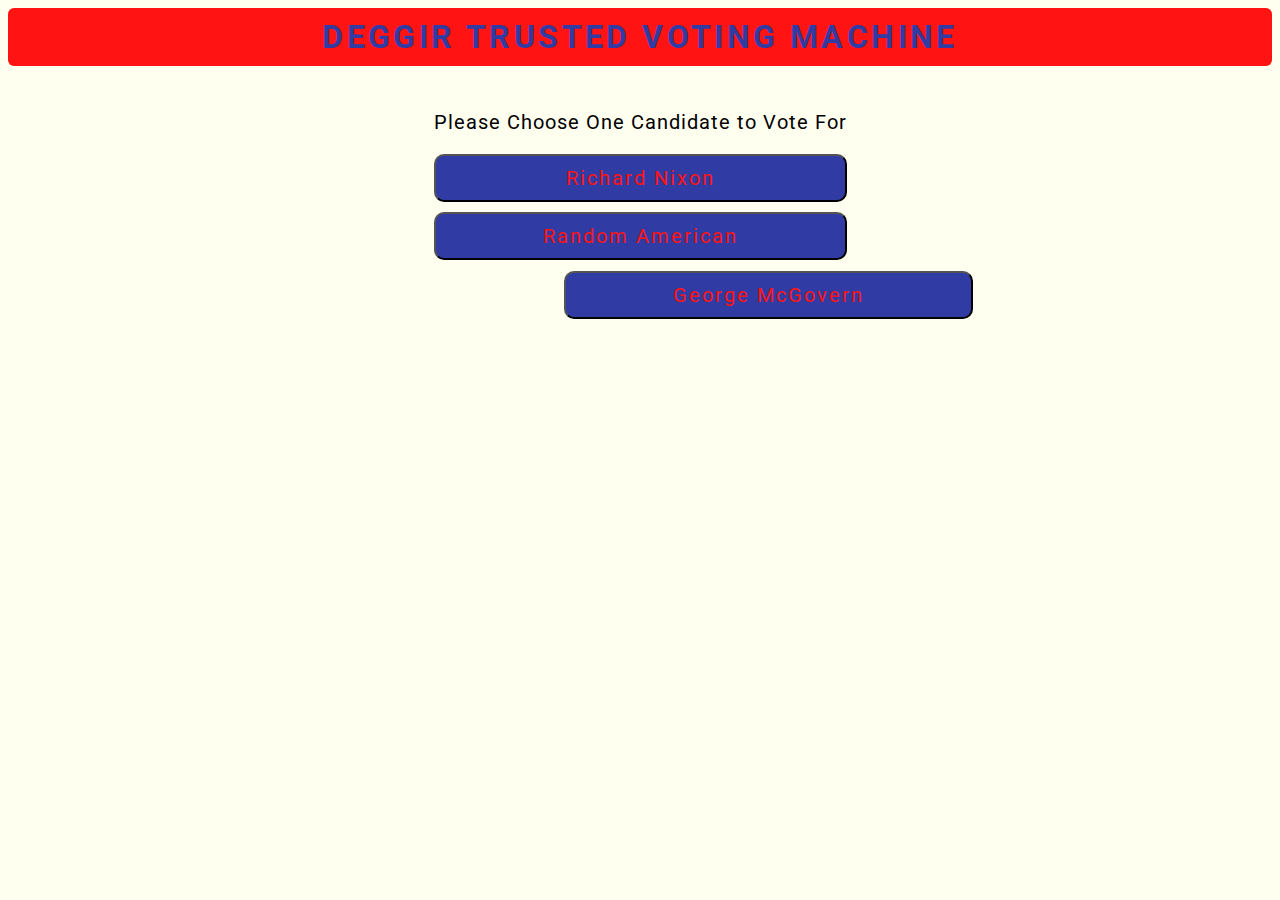
<file: index.html>
<!DOCTYPE html>
<html lang="en">
<head>
    <meta charset="UTF-8">
    <meta name="author" content="Danny Chavez">
    <meta name="description" content="">
    <meta name="viewport" content="width=device-width, initial-scale=1.0">

    <meta property="og:image" content="">
    <meta property="og:description" content="">
    <meta property="og:title" content="">

    <link rel="stylesheet" href="style.css">
    <link rel="shortcut icon" href="media/voteBadge.png" type="image/x-icon">
    <link rel="preconnect" href="https://fonts.gstatic.com">
    <link href="https://fonts.googleapis.com/css2?family=Roboto&display=swap" rel="stylesheet">

    <title>Voting Machine</title>

</head>
<body id="main">
    <h1>DEGGIR TRUSTED VOTING MACHINE</h1>
    
    <div class="chooseCandidate" id="vote">
        <p>Please Choose One Candidate to Vote For</p>
        <button type="button" id="nixonButton" onclick="window.location.href='nixon.html';">Richard Nixon</button>
        <button type="button" id="randomButton" onclick="window.location.href='random.html';">Random American</button>
        <button type="button" id="georgeButton">George McGovern</button>
    </div>

    <p id="here"></p>


<script src="script.js"></script>
</body>

</html>
</file>
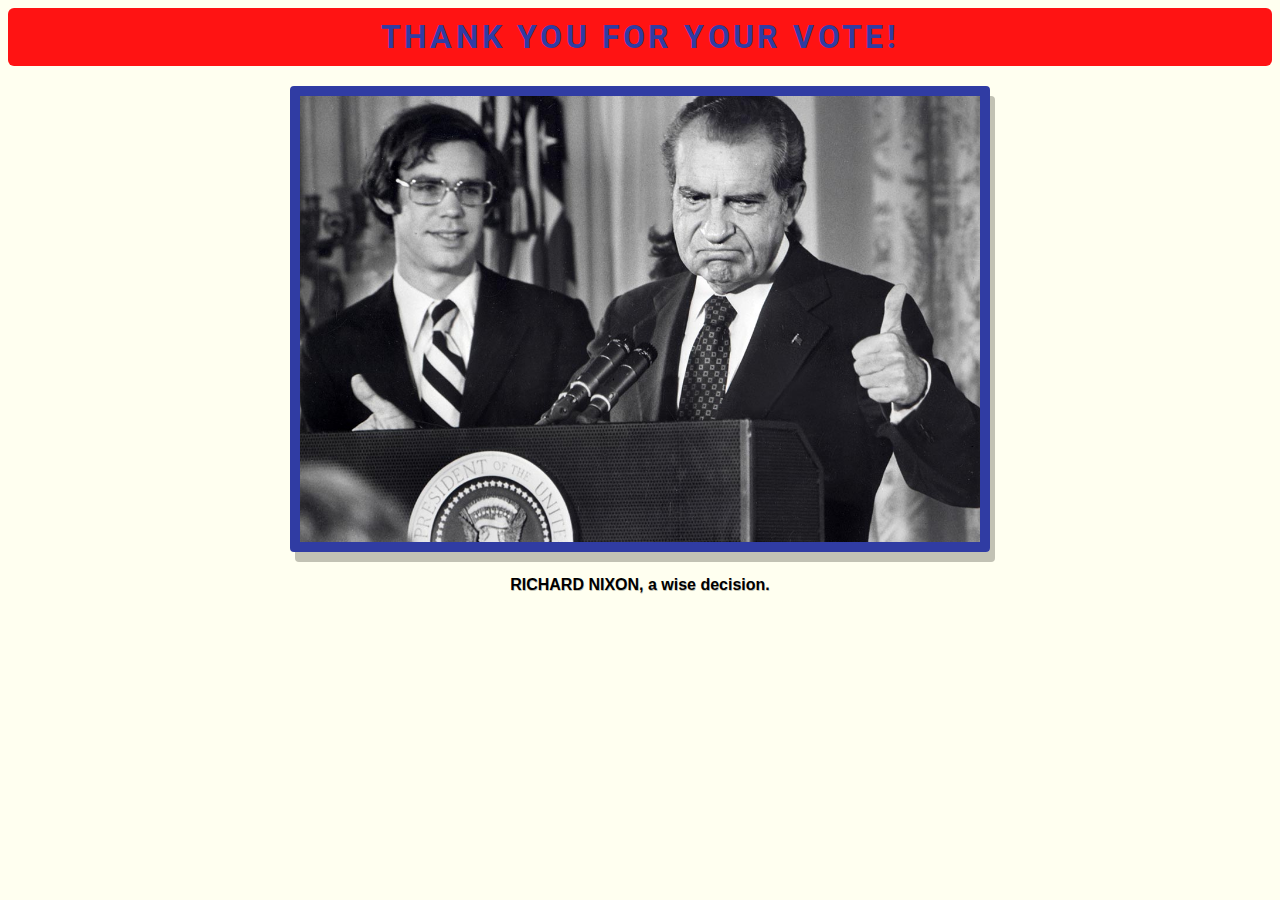
<file: nixon.html>
<!DOCTYPE html>
<html lang="en">
<head>
    <meta charset="UTF-8">
    <meta name="author" content="Danny Chavez">
    <meta name="description" content="">
    <meta name="viewport" content="width=device-width, initial-scale=1.0">

    <meta property="og:image" content="">
    <meta property="og:description" content="">
    <meta property="og:title" content="">

    <link rel="stylesheet" href="nixon.css">
    <link rel="shortcut icon" href="media/voteBadge.png" type="image/x-icon">
    <link rel="preconnect" href="https://fonts.gstatic.com">
    <link href="https://fonts.googleapis.com/css2?family=Roboto&display=swap" rel="stylesheet">

    <title>Voting Machine - Thank You</title>

</head>
<body>
    <h1>
        THANK YOU FOR YOUR VOTE!
    </h1>
        <img id="nixonPicture" src="media/nixonPicture.jpg" alt="Picture Of Nixon Giving A Thumbs Up" class="center">
    <div class="thankYou" id="thankYou">
        <b>RICHARD NIXON, a wise decision.</b>
    </div>

<script src="nixon.js"></script>
</body>

</html>
</file>
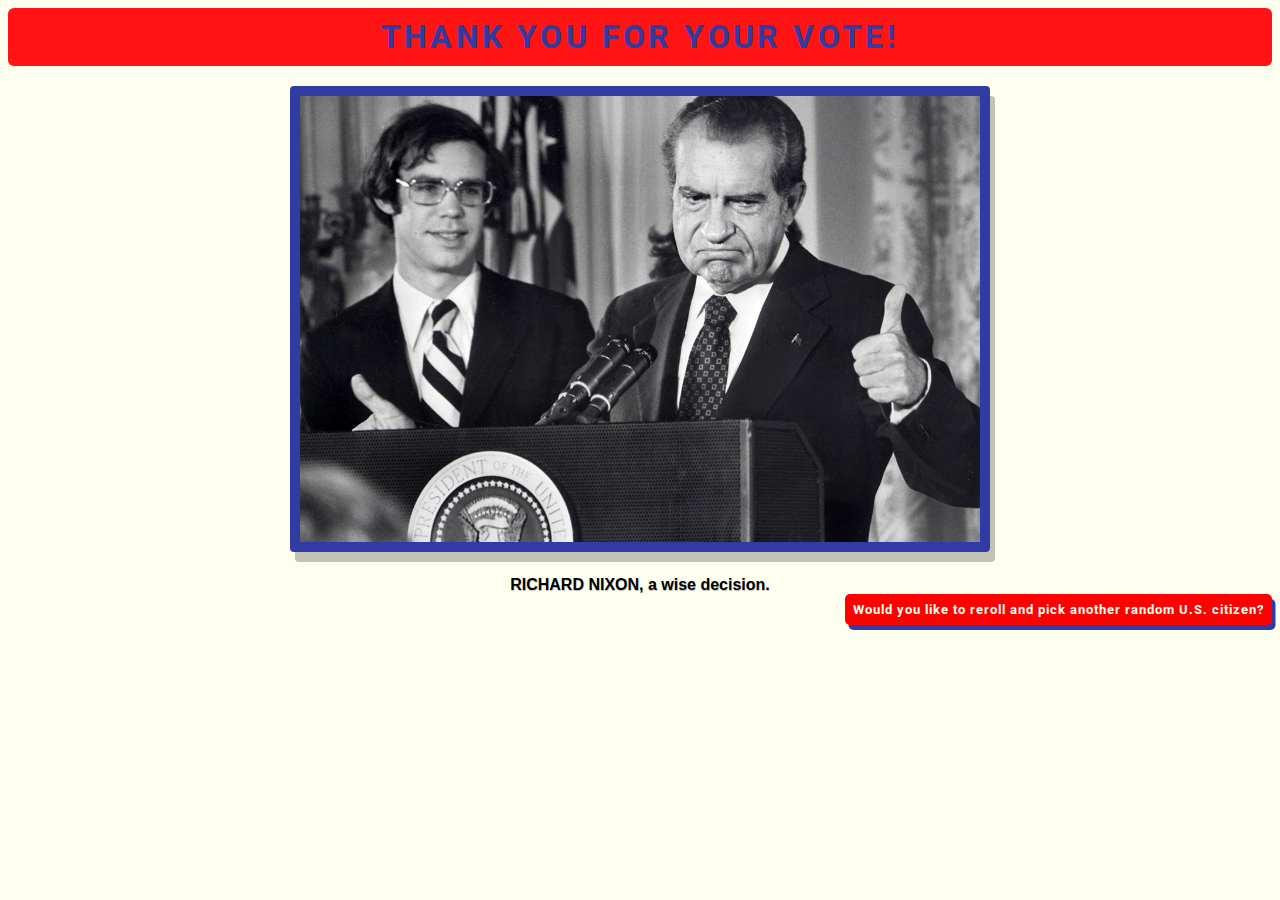
<file: random.html>
<!DOCTYPE html>
<html lang="en">
<head>
    <meta charset="UTF-8">
    <meta name="author" content="Danny Chavez">
    <meta name="description" content="">
    <meta name="viewport" content="width=device-width, initial-scale=1.0">

    <meta property="og:image" content="">
    <meta property="og:description" content="">
    <meta property="og:title" content="">

    <link rel="stylesheet" href="nixon.css">
    <link rel="shortcut icon" href="media/voteBadge.png" type="image/x-icon">
    <link rel="preconnect" href="https://fonts.gstatic.com">
    <link href="https://fonts.googleapis.com/css2?family=Roboto&display=swap" rel="stylesheet">

    <title>Voting Machine - Thank You</title>

</head>
<body>
    <h1>
        THANK YOU FOR YOUR VOTE!
    </h1>
        <img id="nixonPicture" src="media/nixonPicture.jpg" alt="Picture Of Nixon Giving A Thumbs Up" class="center">
    <div class="thankYou" id="thankYou">
        <b>RICHARD NIXON, a wise decision.</b>
    </div>
    <button  type="button" id="reroll" onclick="window.location.href='random.html';"><b>Would you like to reroll and pick another random U.S. citizen?</b></button>

<script src="random.js"></script>
</body>

</html>
</file>
<file: style.css>
*, *::after, *::before{
    padding: 0;
    box-sizing: border-box;
    cursor: url('media/Vote\ Cursor.png'), pointer;}

html{
    background: ivory;
    font-family: 'Open Sans', sans-serif;
}

h1{
    margin: auto;
    background: rgb(255, 19, 19);
    color: #303ca3;
    text-align: center;
    padding: 10px;
    border-radius: 6px;
    letter-spacing: 3.4px;
    font-family: 'Roboto', sans-serif;
}

#vote p{
    font-size: 20px;
    font-family: 'Roboto', sans-serif;
    letter-spacing: 1px;
}

#vote{
    display: grid;
    justify-content: center;
    padding-top: 1.5rem;
    margin-left: auto;
    margin-right: auto;
    position: relative;
    font-family: 'Roboto', sans-serif;
    letter-spacing: 1px;
}

#georgeButton{
    position: absolute;
    width: 409.63px;
    top: 205px;
    left: 555.63px;
    font-family: 'Roboto', sans-serif;
    letter-spacing: 1px;
}

#vote button{
    padding: 10px 3px 10px 3px;
    background-color:#303ca3;
    color: rgb(255, 19, 19);
    display: block;
    border-radius: 10px;
    margin-bottom: 10px;
    font-size: 20px;
    letter-spacing: 2px;
    outline: none;
    font-family: 'Roboto', sans-serif;
}

#here {
    display: block;
    justify-content: center;
    padding-top: 150px;
    color: red;
    border: #303ca3;
}
</file>
<file: nixon.css>
*, *::after, *::before {
    padding: 0;
    box-sizing: border-box;
    cursor: url('media/Vote\ Cursor.png'), pointer;
}

html {
    background: ivory;
    font-family: 'Open Sans', sans-serif;
}

h1 {
    margin: auto;
    background: rgb(255, 19, 19);
    color: #303ca3;
    text-align: center;
    padding: 10px;
    border-radius: 6px;
    font-family: 'Roboto', sans-serif;
    letter-spacing: 3.4px;
}

#thankYou {
    display: grid;
    justify-content: center;
    padding-top: 1.5rem;
    margin-left: auto;
    margin-right: auto;
    text-shadow: .5px 1px rgb(194, 194, 180);
}

#nixonPicture {
    display: grid;
    border: 10px solid #303ca3;
    border-radius: 4px;
    margin-top: 20px;
    width: 700px;
    height: 466px;
    box-shadow: 5px 10px rgb(194, 194, 180);

    display: block;
    margin-left: auto;
    margin-right: auto;
}



#reroll {
    float: right;
    display: block;
    padding: 8px;
    background-color: red;
    color: ivory;
    outline: none;
    border: none;
    border-radius: 5px;
    box-shadow: 3.5px 5px #303ca3;
    font-family: 'Roboto', sans-serif;
    letter-spacing: 1px;
}

#reroll:active { 
    transform: scale(0.98);
}
</file>
